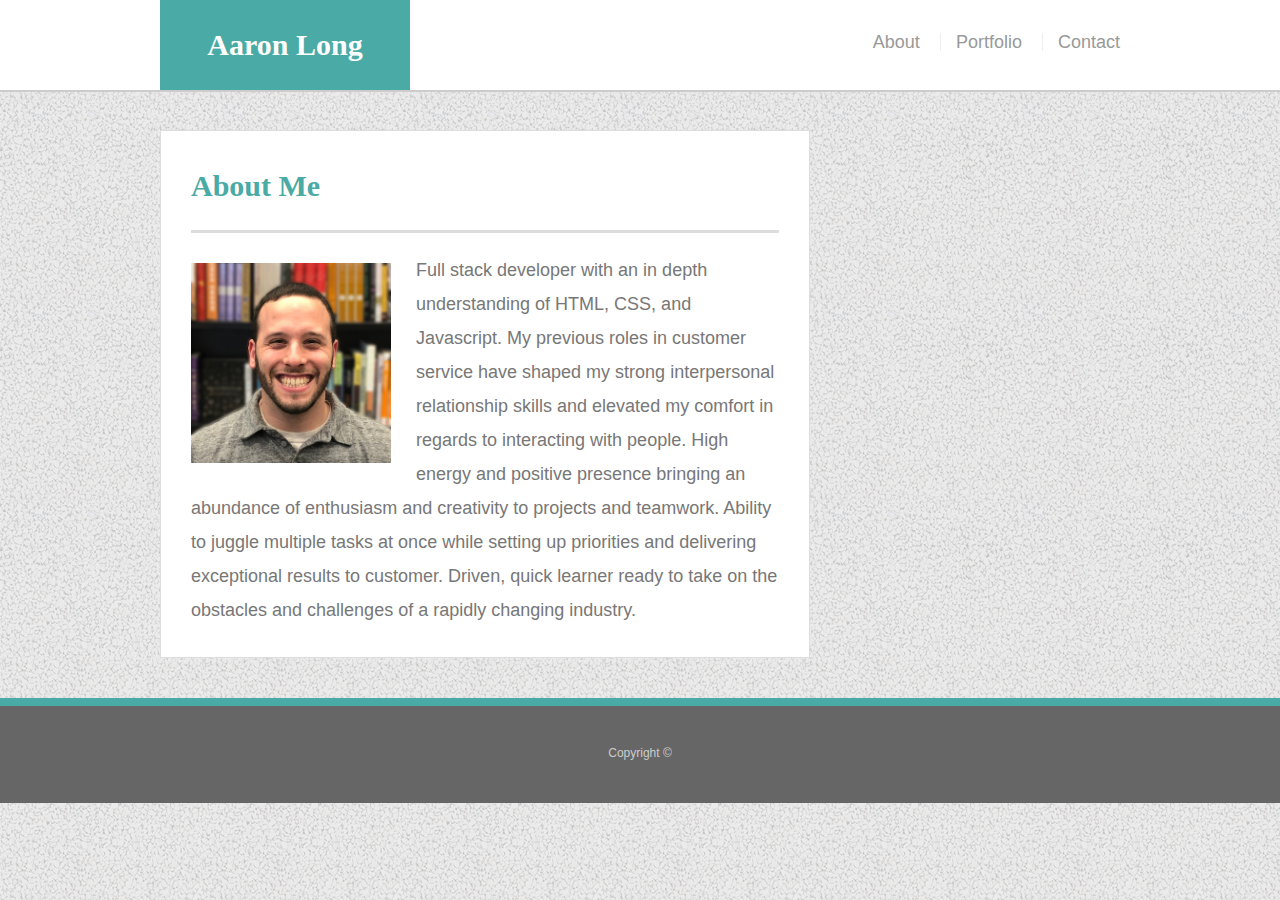
<file: index.html>
<!DOCTYPE html>
<html lang="en">

<head>
    <meta charset="UTF-8">
    <title>Aaron Long : About</title>
    <link rel="stylesheet" type="text/css" href="assets/css/reset.css">
    <link rel="stylesheet" type="text/css" href="assets/css/style.css">
</head>

<body>

    <header id="masthead">
        <div class="container">
            <a href="index.html" id="logo">Aaron Long</a>
            <nav>
                <a href="index.html">About</a>
                <a href="portfolio.html">Portfolio</a>
                <a href="contact.html">Contact</a>
            </nav>
        </div>
    </header>

    <div id="main-container" class="container">
        <section class="main-section">

            <h1>About Me</h1>

            <img src="assets/images/bio-pic.jpg" class="auth-image" alt="Aaron Long">

            <p>Full stack developer with an in depth understanding of HTML, CSS, and Javascript. My previous roles in
                customer service have shaped my strong interpersonal relationship skills and elevated my comfort in
                regards to interacting with people. High energy and positive presence bringing an abundance of
                enthusiasm and creativity to projects and teamwork. Ability to juggle multiple tasks at once while
                setting up priorities and delivering exceptional results to customer. Driven, quick learner ready to
                take on the obstacles and challenges of a rapidly changing industry.</p>

        </section>

    </div>


    <footer>
        <div class="container">
            Copyright &copy;
        </div>
    </footer>

</body>

</html>
</file>
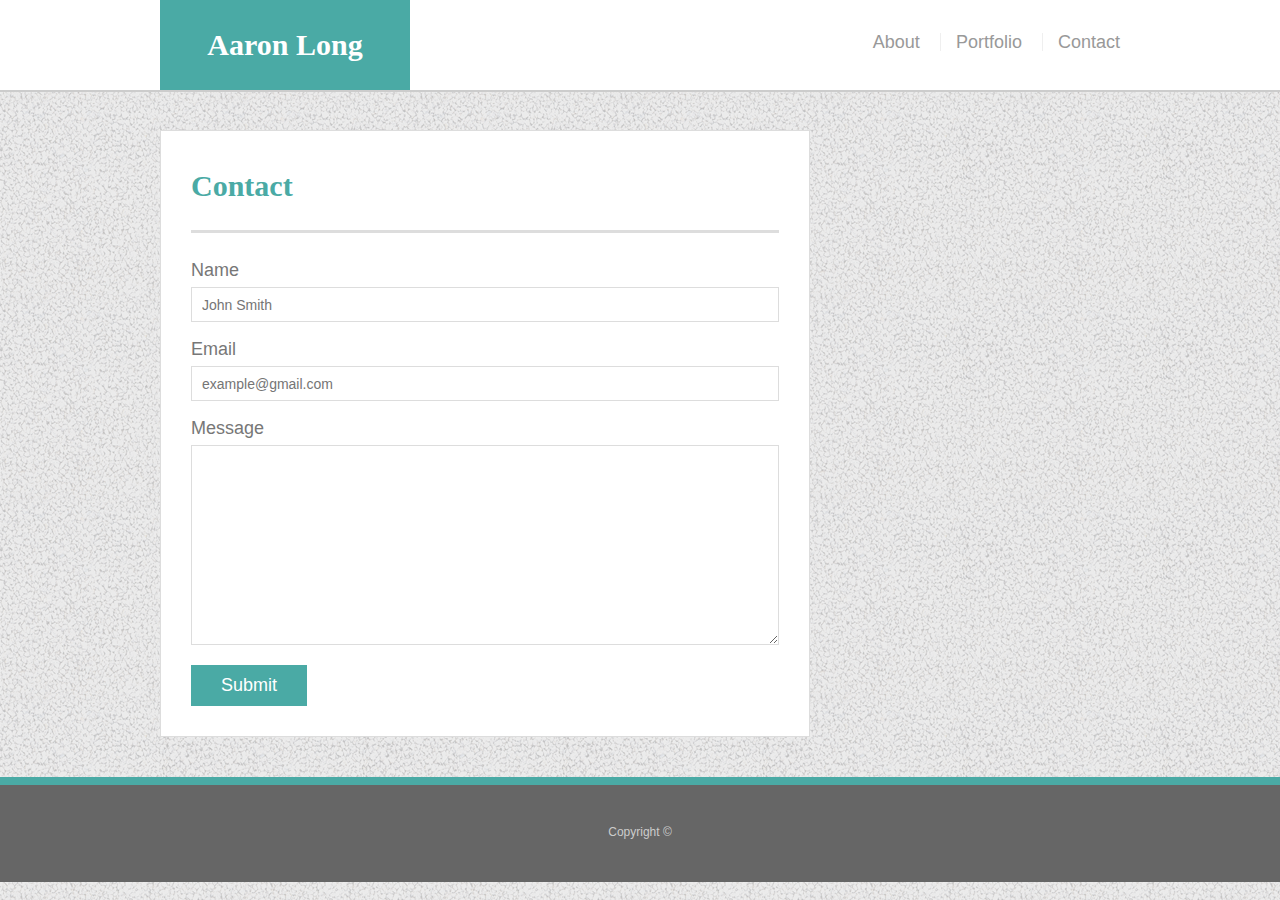
<file: contact.html>
<!DOCTYPE html>
<html lang="en">

<head>
    <meta charset="UTF-8">
    <title>Aaron Long : Contact</title>
    <link rel="stylesheet" type="text/css" href="assets/css/reset.css">
    <link rel="stylesheet" type="text/css" href="assets/css/style.css">
</head>

<body>

    <header id="masthead">
        <div class="container">
            <a href="index.html" id="logo">Aaron Long</a>
            <nav>
                <a href="index.html">About</a>
                <a href="portfolio.html">Portfolio</a>
                <a href="contact.html">Contact</a>
            </nav>
        </div>
    </header>

    <div id="main-container" class="container">
        <section class="main-section">
            <h1>Contact</h1>

            <form id="contact-form">
                <ul>
                    <li>
                        <label for="name">Name</label>
                        <input type="text" id="name" name="name" placeholder="John Smith" required="required">
                    </li>
                    <li>
                        <label for="email">Email</label>
                        <input type="email" id="email" name="email" placeholder="example@gmail.com" required="required">
                    </li>
                    <li>
                        <label for="message">Message</label>
                        <textarea id="message" name="message" required="required"></textarea>
                    </li>
                </ul>
                <input type="submit">
            </form>

        </section>

    </div>

    <footer>
        <div class="container">
            Copyright &copy;
        </div>
    </footer>

</body>

</html>
</file>
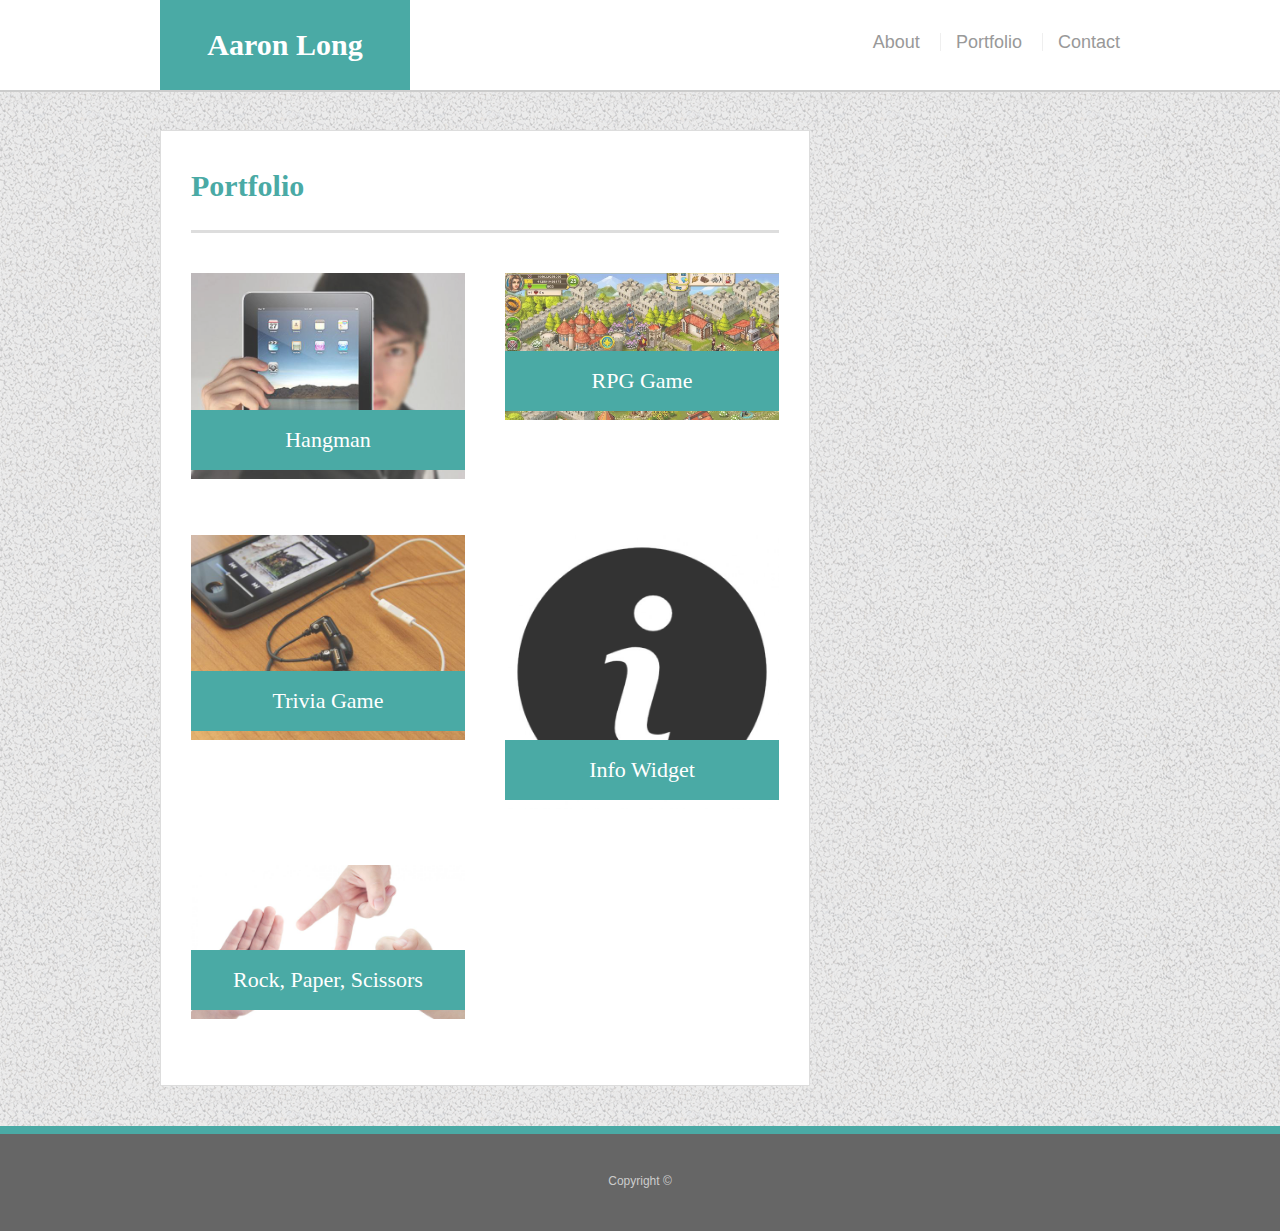
<file: portfolio.html>
<!DOCTYPE html>
<html lang="en">

<head>
    <meta charset="UTF-8">
    <title>Aaron Long : Portfoilio</title>
    <link rel="stylesheet" type="text/css" href="assets/css/reset.css">
    <link rel="stylesheet" type="text/css" href="assets/css/style.css">
</head>

<body>

    <header id="masthead">
        <div class="container">
            <a href="index.html" id="logo">Aaron Long</a>
            <nav>
                <a href="index.html">About</a>
                <a href="portfolio.html">Portfolio</a>
                <a href="contact.html">Contact</a>
            </nav>
        </div>
    </header>

    <div id="main-container" class="container">

        <section class="main-section">
            <h1>Portfolio</h1>

            <div class="work">
                <img id="hangman" src="assets/images/hangman.jpg" alt="hangman">
                <h3>Hangman</h3>
            </div>
            <div class="work">
                <img id="rpg" src="assets/images/rpg.jpg" alt="rpg game">
                <h3>RPG Game</h3>
            </div>
            <div class="work">
                <img id="trivia" src="assets/images/trivia.jpg" alt="trivia game">
                <h3>Trivia Game</h3>
            </div>
            <div class="work">
                <img id="info" src="assets/images/info.jpg" alt="info widget">
                <h3>Info Widget</h3>
            </div>
            <div class="work">
                <img id="rockpaperscissors" src="assets/images/rockpaperscissors.jpg" alt="rock paper scissors game">
                <h3>Rock, Paper, Scissors</h3>
            </div>

        </section>

    </div>

    <footer>
        <div class="container">
            Copyright &copy;
        </div>
    </footer>

</body>

</html>
</file>
<file: assets/css/style.css>
body {
    font-family: Arial, "Helvetica Neue", Helvetica, sans-serif;
    font-size: 18px;
    line-height: 34px;
    color: #777;
    background-image: url("gravel.png");
}

* {
    box-sizing: border-box;
    margin: 0;
}

/* sticky footer styling */

html,
body {
    height: 100%;
}

.wrapper {
    height: auto !important;
    height: 100%;
    min-height: 100%;
    margin: 0 auto -105px;
}

footer,
.push {
  height: 105px;
}

/* end sticky footer styling */

/* start hover styling */

#logo:hover,
input[type=submit]:hover {
  background: #5e7f7e;
}

nav a:hover {
  color: #5e7f7e;
}

.social:hover {
  cursor: pointer;
  opacity: 0.8;
}

/* end hover styling */

/* general styling */

.container {
  width: 100%;
  max-width: 960px;
  margin: 0 auto;
  clear: both;
}

h1,
h2,
h3,
p {
  margin-bottom: 20px;
}

p:last-child {
  margin-bottom: 0;
}

h1,
h2,
h3 {
  font-family: Georgia, Times, "Times New Roman", serif;
  font-weight: 700;
  color: #4aaaa5;
}

h1 {
  padding-bottom: 20px;
  font-size: 30px;
  line-height: 49px;
  border-bottom: 3px solid #ddd;
}

h2,
h3 {
  font-size: 22px;
}

/* header */

#masthead {
  position: fixed;
  z-index: 99;
  width: 100%;
  margin: 0 0 30px;
  overflow: auto;
  color: #fff;
  background: #fff;
  border-bottom: 2px solid #ccc;
}

#logo {
  float: left;
  width: 250px;
  height: 90px;
  font-family: Georgia, Times, "Times New Roman", serif;
  font-size: 30px;
  font-weight: 700;
  line-height: 90px;
  color: #fff;
  text-align: center;
  text-decoration: none;
  background: #4aaaa5;
}

nav {
  float: right;
  margin-top: 25px;
}

nav a {
  display: inline-block;
  padding-left: 15px;
  margin-left: 15px;
  line-height: 18px;
  color: #999;
  text-decoration: none;
  border-left: 1px solid #efefef;
}

nav a:first-child {
  border-left: 0 none;
}

/* footer */

footer {
  padding: 30px 0;
  clear: both;
  font-size: 12px;
  color: #fff;
  color: #ccc;
  text-align: center;
  background: #666;
  border-top: 8px solid #4aaaa5;
}

/* sidebar */

.sidebar {
  float: right;
  width: 100%;
  max-width: 270px;
  padding: 30px;
  margin-bottom: 20px;
  background: #fff;
  border: 1px solid #ddd;
}

h3,
.sidebar h2 {
  padding-bottom: 20px;
  margin-bottom: 15px;
  line-height: 22px;
  border-bottom: 2px solid #eee;
}

.social {
  width: 62px;
  height: 62px;
  margin-top: 8px;
  margin-right: 5px;
}

.social:last-child {
  margin-right: 0;
}

/* main */

#main-container {
  padding-top: 130px;
}

.main-section {
  float: left;
  width: 100%;
  max-width: 650px;
  padding: 30px;
  margin: 0 0 40px;
  background: #fff;
  border: 1px solid #ddd;
}

/* portfolio page */

.work {
position: relative;
float: left;
width: 274px;
margin: 20px 0 25px;
overflow: auto;
}

.work:nth-child(even) {
margin-right: 40px;
}

.work img {
width: 100%;
border: 0 none;
opacity: 0.8;
}

.work h3 {
position: absolute;
bottom: 20px;
width: 100%;
padding: 15px;
margin-bottom: 0;
font-weight: 300;
line-height: 30px;
color: #ffffff;
text-align: center;
background: #4aaaa5;
border-bottom: 0;
}

.auth-image {
float: left;
width: 200px;
height: auto;
margin-top: 10px;
margin-right: 25px;
}

/* contact page */

#contact-form ul {
  margin-bottom: 20px;
}

#contact-form li {
  margin-bottom: 10px;
}

label,
input[type=text],
input[type=email],
textarea {
  display: block;
  width: 100%;
}

input[type=text],
input[type=email],
textarea {
  height: 35px;
  padding: 0 10px;
  font-size: 14px;
  border: 1px solid #ddd;
}

textarea {
  height: 200px;
}

input[type=submit] {
  padding: 10px 30px;
  font-size: 18px;
  color: #fff;
  cursor: pointer;
  background: #4aaaa5;
  border: 0 none;
}
</file>
